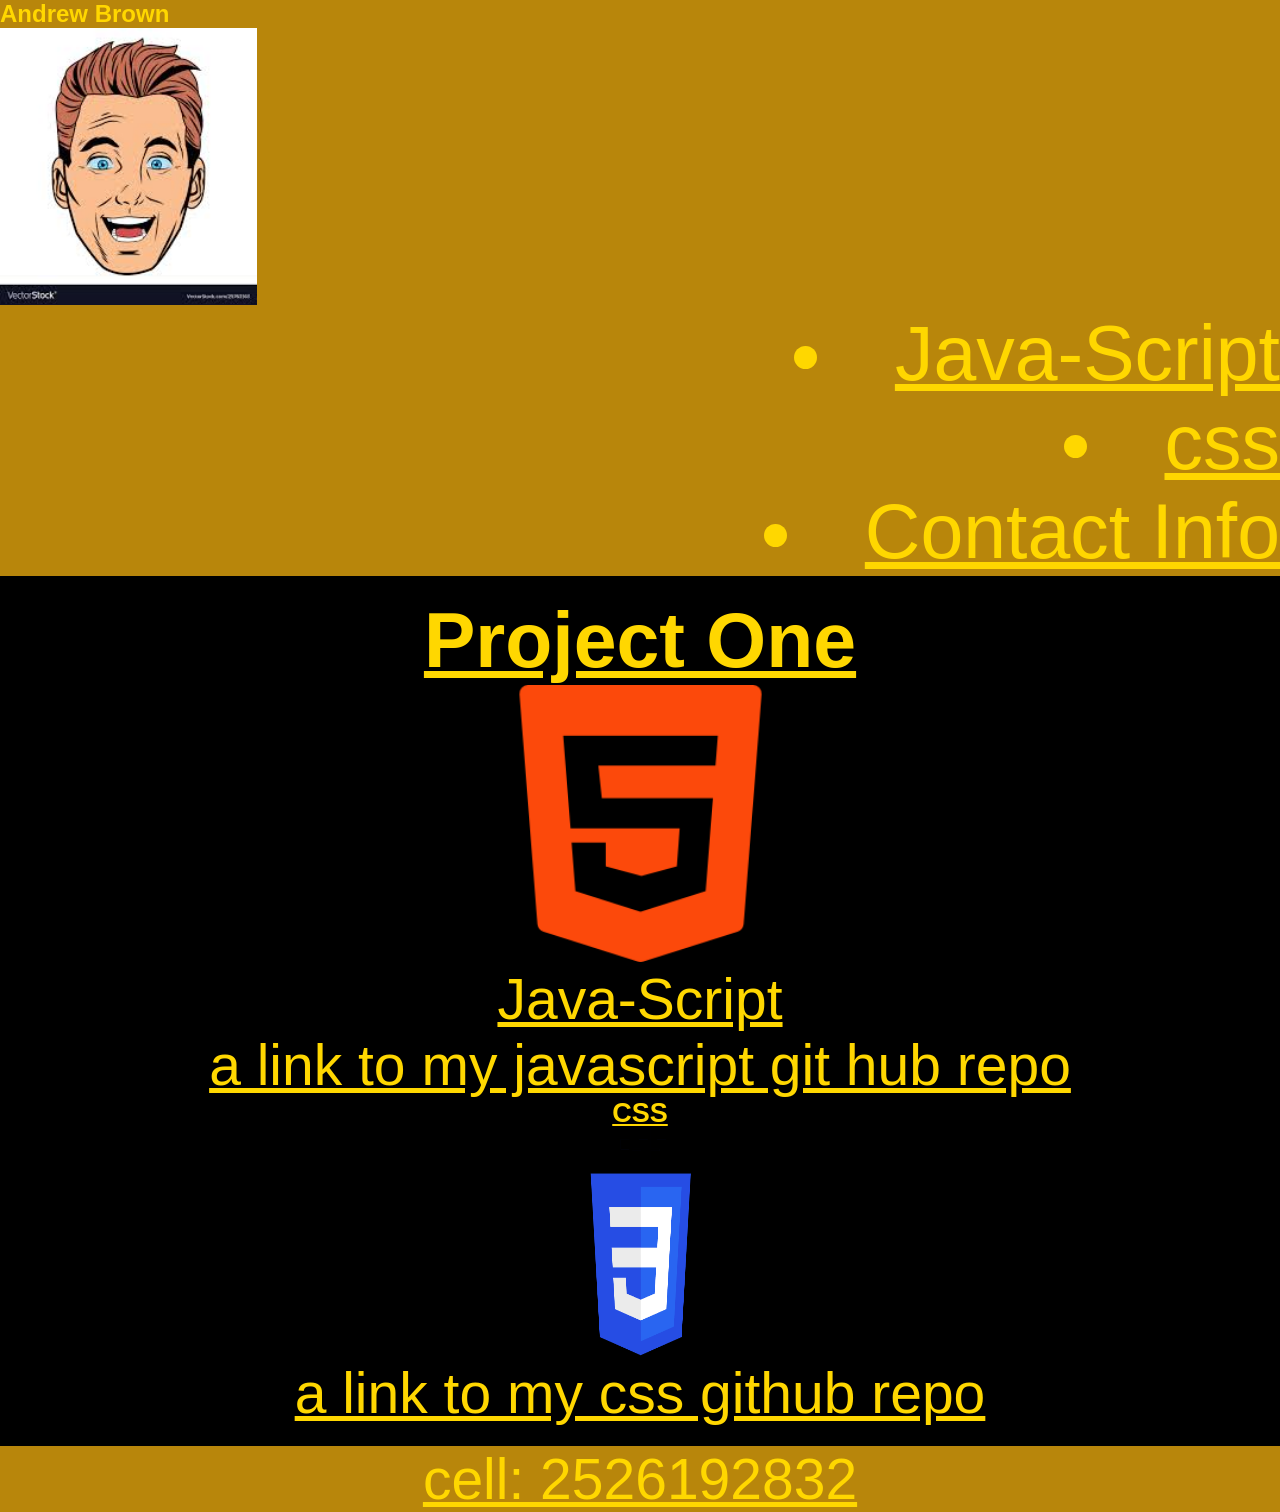
<file: index.html>
<!DOCTYPE html>
<html lang="en">
<head>
    <meta charset="UTF-8">
    <meta name="viewport" content="width=device-width, initial-scale=1.0">
    <title>Portfolio</title>
    <link rel="stylesheet" href="Assets/csslink.css">
</head>

<body>
    <nav class="header1">
        <h1>Andrew Brown</h1>
        <img src="Assets/me.jpg" alt="andrews avatar" height="277">
        <nav>
            <li>
                <a href="#java">Java-Script</a>
            </li>
            <li>
                <a href="#firstdemo">css</a>
            </li>
            <li>
                <a href="#contact"> Contact Info</a>
            </li>
        </nav>
    </nav> <!--10-25 are the top links to the page and shows name and avatar-->
    </header>
    <main>
        <section id="java">
        <h2>Project One</h2>
        </section>
        <div class="java">
            <a href="Assets/p1.html"><img src="Assets/174854.png" alt="sorry" height="277" width="277" View Details a>
                <p>Java-Script <br> a link to my javascript git hub repo</p>
        </div>
        <section id="firstdemo">
        <h3>CSS</h3>
        </section>
        <div class="firstdemo">
            <a href="Assets/p2.html"><img src="Assets/CSS-Logo.png" alt="sorry demo missing" height="227" width="227" Details a>
                <p>a link to my css github repo</p>
        </div>
    </main> <!--27-42 are the links to content as well as pictures and links to whats used-->

</body>
<footer>
    <section id="contact">
    <p>cell: 2526192832</p>
    </section>
</footer>
</html>
</file>
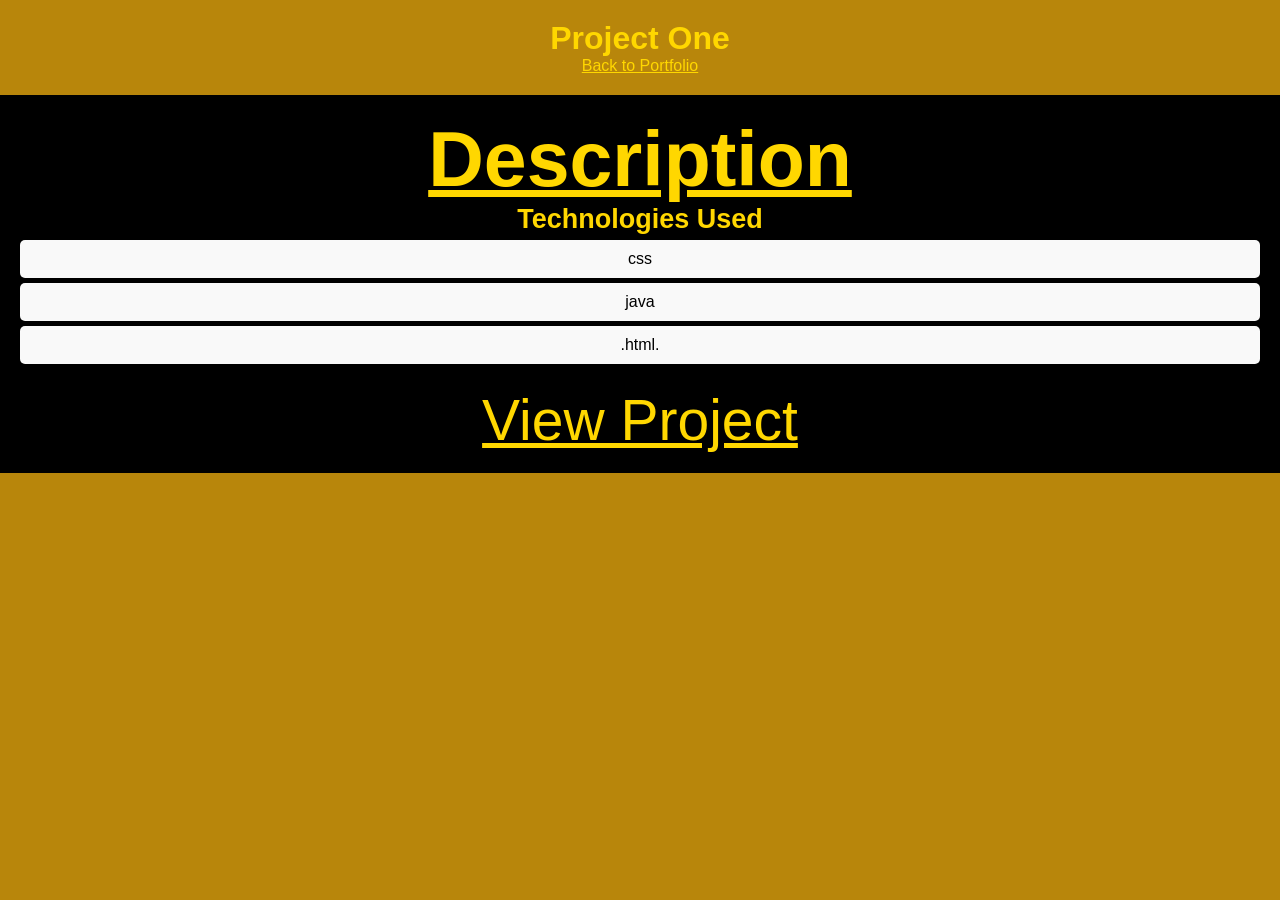
<file: p1.html>
<!DOCTYPE html>
<html lang="en">
<head>
    <meta charset="UTF-8">
    <meta name="viewport" content="width=device-width, initial-scale=1.0">
    <title>Project One - Details</title>
    <link rel="stylesheet" href="Assets/csslink.css">
</head>
<body>
    <header>
        <h1>Project One</h1>
        <a href="loadpage.html">Back to Portfolio</a>
    </header>
    <main>
        <h2>Description</h2>

        <h3>Technologies Used</h3>
        <ul>
            <li>css</li>
            <li>java</li>
            <li>.html.</li>
        </ul>
        <h4>Java</h4>
        <p><a href="https://github.com/AndrewBrown77/JavaScript-Challenge.git">View Project</a></p>
    </main>
</body>
</html>
</file>
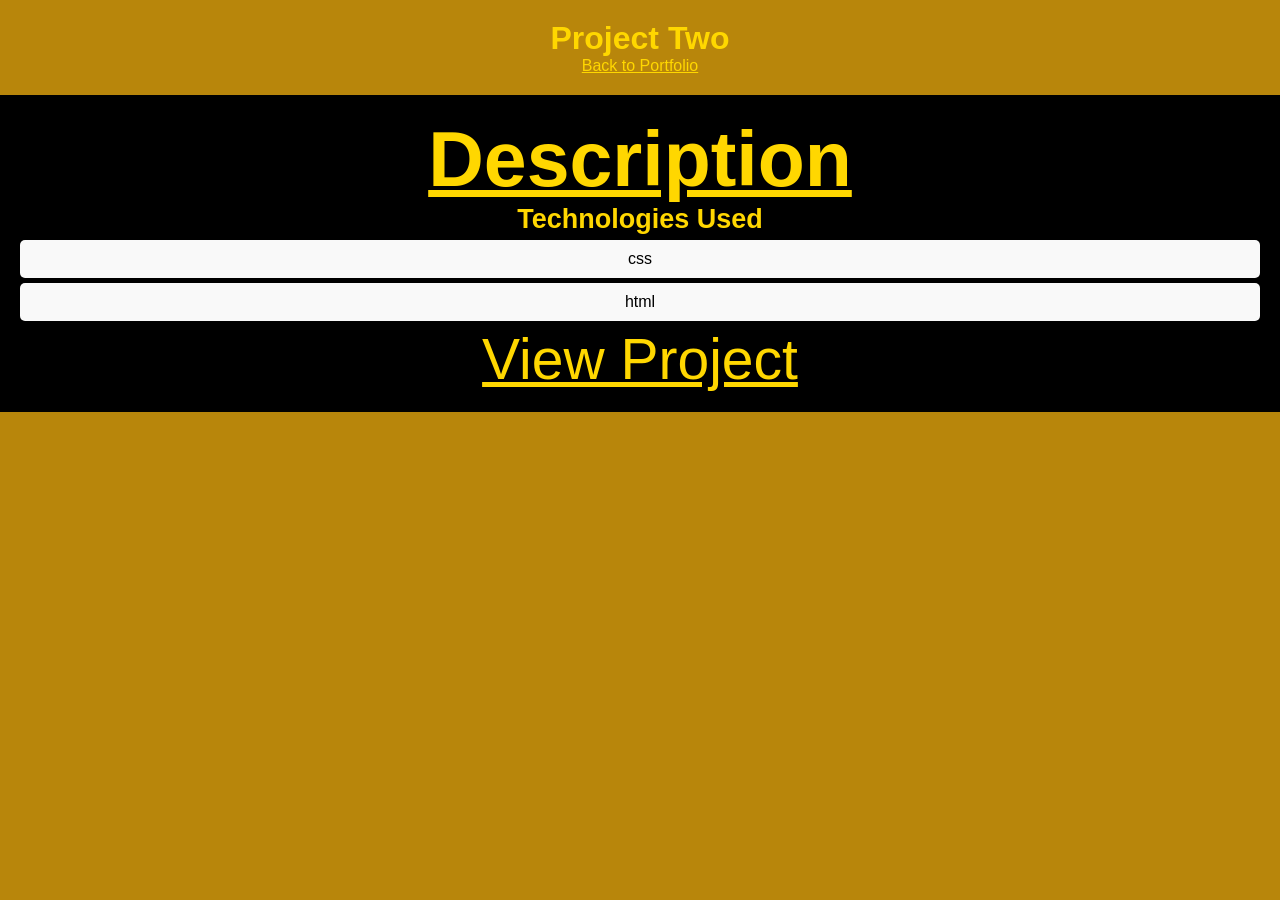
<file: p2.html>
<!DOCTYPE html>
<html lang="en">
<head>
    <meta charset="UTF-8">
    <meta name="viewport" content="width=device-width, initial-scale=1.0">
    <title>Project Two - Details</title>
    <link rel="stylesheet" href="Assets/csslink.css">
</head>
<body>
    <header>
        <h1>Project Two</h1>
        <a href="loadpage.html">Back to Portfolio</a>
    </header>
    <main>
        <h2>Description</h2>
      
        <h3>Technologies Used</h3>
        <ul>
            <li>css</li>
            <li>html</li>
        </ul>
       
        <p><a href="https://github.com/AndrewBrown77/css-week2-test-1.git">View Project</a></p>
    </main>
</body>
</html>
</file>
<file: Assets/csslink.css>
* {
    box-sizing: border-box;
    padding: 0;
    margin: 0;
}

body {
    font-family: Arial, sans-serif;
    margin: 0;
    padding: 0;
    background-color: darkgoldenrod;
   
}
 

nav li {
text-align: right;
color: gold;
font-size: 77px;

}

header {
    font-family: 'Trebuchet MS', 'Lucida Sans Unicode', 'Lucida Grande', 'Lucida Sans', Arial, sans-serif;
    /* background-color: rgb(231, 216, 216); */
    color: rgb(97, 64, 64);
    padding: 20px;
    text-align: center;
  

}

a {
    color: gold;


}
.header {
    padding: 20px;
    font-family: 'Trebuchet MS', 'Lucida Sans Unicode', 'Lucida Grande', 'Lucida Sans', Arial, sans-serif;
    /* background-image: Assets/me.jpg; */
    color: #ffffff;
}

.header div {
    padding-top: 15px;
    margin-right: 20px;
    float: right;
    font-family: 'Gill Sans', 'Gill Sans MT', Calibri, 'Trebuchet MS', sans-serif;
    font-size: 20px;
}


.header div ul li {
    display: inline-block;
    margin-left: 25px;
}

main {
    padding: 20px;
    text-align: center;
    background-color: black;
}

.portfolio-item {
    background-color: black;
    border: 1px solid #ddd;
    margin: 10px 0;
    padding: 20px;
    border-radius: 5px;
}

.portfolio-item h2 {
    margin-top: 0;
}

.portfolio-item a {
    display: inline-block;
    margin-top: 10px;
    color: gold;
    text-decoration: none;
}

.portfolio-item a:hover {
    text-decoration: underline;
}

h1 {

    color: gold;


}

h2 {
    color: gold;
    /* border: #e1dcdc; */
    text-decoration: underline;
    font-size: 77px
    
}

h3 {
    color: gold;
    font-size: 27px;
}

ul {
    list-style-type: none;
    padding: 0;
}

ul li {
    background: #f9f9f9;
    margin: 5px 0;
    padding: 10px;
    border-radius: 5px;
}

footer {
text-align: center;
background-color:darkgoldenrod;

}

p {
font-size: 57px;
color: gold;
}
</file>
